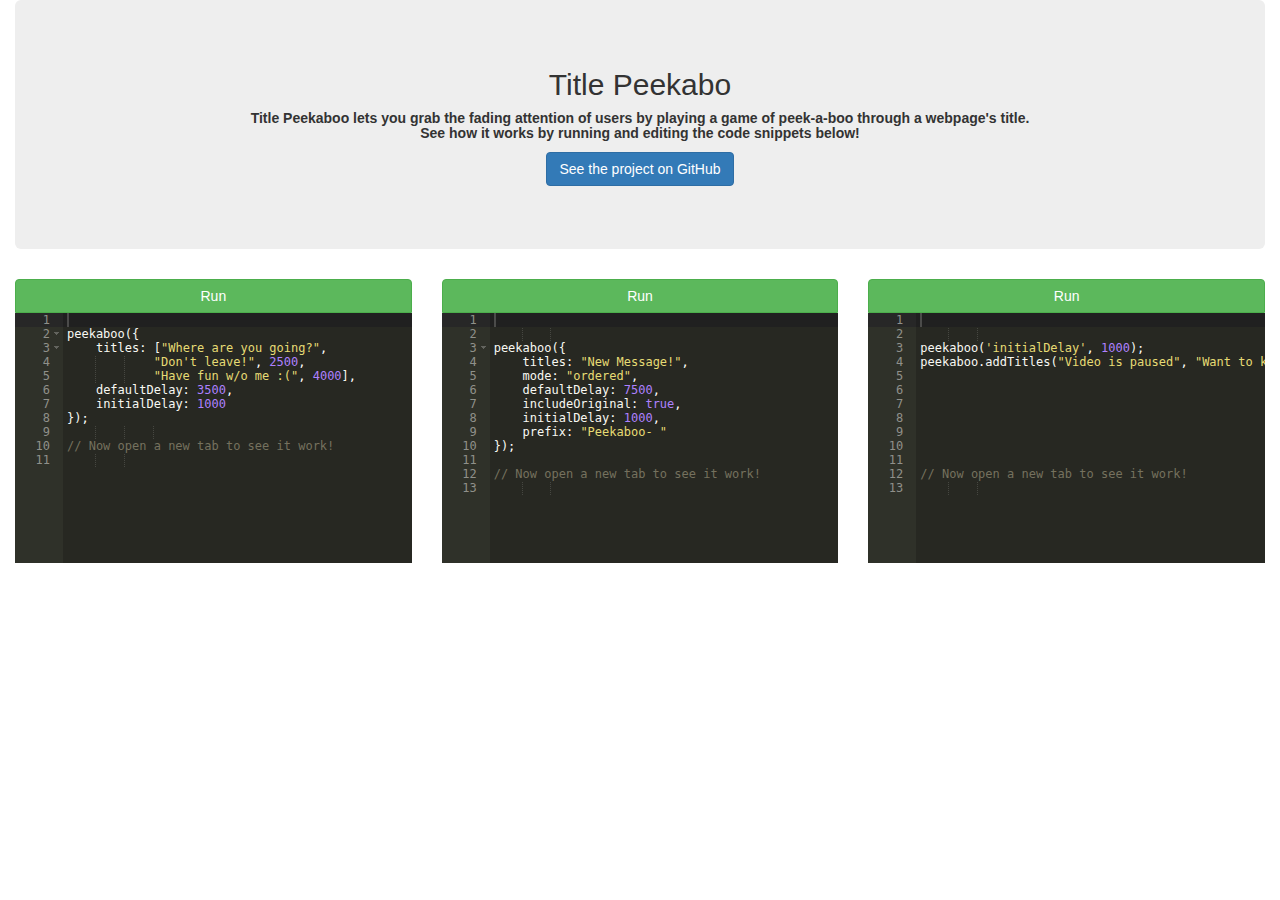
<file: index.html>
<!DOCTYPE html>
<html lang="en">
  <head>
    <meta charset="utf-8">
    <meta http-equiv="X-UA-Compatible" content="IE=edge">
    <meta name="viewport" content="width=device-width, initial-scale=1">

    <title>Title Peekaboo!</title>

    <meta name="description" content="Example webpage for TitlePeekaboo">
    <meta name="author" content="JoelBarna">

    <link href="css/bootstrap.min.css" rel="stylesheet">
    <link href="css/sweetalert.css" rel="stylesheet">
    <link href="css/style.css" rel="stylesheet">

  </head>
  <body>

    <div class="container-fluid">
	<div class="row">
		<div class="col-md-12">
			<div class="jumbotron text-center">
				<h2>
					Title Peekabo
				</h2>
				<h5>
					<strong>Title Peekaboo lets you grab the fading attention of users by playing a game of peek-a-boo through a webpage's title.<br>See how it works by running and editing the code snippets below!</strong>
				</h5>
				<p>
					<a class="btn btn-primary btn-large" href="http://github.com/JBarna/TitlePeekaboo">See the project on GitHub</a>
				</p>
			</div>
		</div>
	</div>
	<div id="codeRow" class="row">
		<div class="col-md-4">
			 
			<button id="code-1" type="button" class="btn btn-success btn-block">
				Run
			</button>
            
            <div class="editor" id="editor-1">
peekaboo({
    titles: ["Where are you going?", 
            "Don't leave!", 2500,
            "Have fun w/o me :(", 4000],
    defaultDelay: 3500,
    initialDelay: 1000
});
                
// Now open a new tab to see it work!
            </div>
		</div>
		<div class="col-md-4">
			 
			<button id="code-2" type="button" class="btn btn-success btn-block">
				Run
			</button>
            <div class="editor" id="editor-2">
            
peekaboo({
    titles: "New Message!",
    mode: "ordered",
    defaultDelay: 7500,
    includeOriginal: true,
    initialDelay: 1000,
    prefix: "Peekaboo- "
});

// Now open a new tab to see it work!
            </div>
            
		</div>
		<div class="col-md-4">
			 
			<button id="code-3" type="button" class="btn btn-success btn-block">
				Run
			</button>
            <div class="editor" id="editor-3">
            
peekaboo('initialDelay', 1000);
peekaboo.addTitles("Video is paused", "Want to keep watching?", 2000);







// Now open a new tab to see it work!
            </div>
		</div>
	</div>
</div>

    <script src="js/jquery.min.js"></script>
    <script src="js/bootstrap.min.js"></script>
    <script src="js/ace/ace.js" type="text/javascript" charset="utf-8"></script>
    <script src="js/sweetalert.min.js"></script>
    <script src="js/TitlePeekaboo.js"></script>
    <script src="js/scripts.js"></script>
    
    <!-- Google Analytics -->
    <script>
  (function(i,s,o,g,r,a,m){i['GoogleAnalyticsObject']=r;i[r]=i[r]||function(){
  (i[r].q=i[r].q||[]).push(arguments)},i[r].l=1*new Date();a=s.createElement(o),
  m=s.getElementsByTagName(o)[0];a.async=1;a.src=g;m.parentNode.insertBefore(a,m)
  })(window,document,'script','//www.google-analytics.com/analytics.js','ga');

  ga('create', 'UA-66118558-1', 'auto');
  ga('send', 'pageview');

</script>

  </body>
</html>
</file>
<file: css/sweetalert.css>
body.stop-scrolling {
  height: 100%;
  overflow: hidden; }

.sweet-overlay {
  background-color: black;
  /* IE8 */
  -ms-filter: "progid:DXImageTransform.Microsoft.Alpha(Opacity=40)";
  /* IE8 */
  background-color: rgba(0, 0, 0, 0.4);
  position: fixed;
  left: 0;
  right: 0;
  top: 0;
  bottom: 0;
  display: none;
  z-index: 10000; }

.sweet-alert {
  background-color: white;
  font-family: 'Open Sans', 'Helvetica Neue', Helvetica, Arial, sans-serif;
  width: 478px;
  padding: 17px;
  border-radius: 5px;
  text-align: center;
  position: fixed;
  left: 50%;
  top: 50%;
  margin-left: -256px;
  margin-top: -200px;
  overflow: hidden;
  display: none;
  z-index: 99999; }
  @media all and (max-width: 540px) {
    .sweet-alert {
      width: auto;
      margin-left: 0;
      margin-right: 0;
      left: 15px;
      right: 15px; } }
  .sweet-alert h2 {
    color: #575757;
    font-size: 30px;
    text-align: center;
    font-weight: 600;
    text-transform: none;
    position: relative;
    margin: 25px 0;
    padding: 0;
    line-height: 40px;
    display: block; }
  .sweet-alert p {
    color: #797979;
    font-size: 16px;
    text-align: center;
    font-weight: 300;
    position: relative;
    text-align: inherit;
    float: none;
    margin: 0;
    padding: 0;
    line-height: normal; }
  .sweet-alert fieldset {
    border: none;
    position: relative; }
  .sweet-alert .sa-error-container {
    background-color: #f1f1f1;
    margin-left: -17px;
    margin-right: -17px;
    overflow: hidden;
    padding: 0 10px;
    max-height: 0;
    webkit-transition: padding 0.15s, max-height 0.15s;
    transition: padding 0.15s, max-height 0.15s; }
    .sweet-alert .sa-error-container.show {
      padding: 10px 0;
      max-height: 100px;
      webkit-transition: padding 0.2s, max-height 0.2s;
      transition: padding 0.25s, max-height 0.25s; }
    .sweet-alert .sa-error-container .icon {
      display: inline-block;
      width: 24px;
      height: 24px;
      border-radius: 50%;
      background-color: #ea7d7d;
      color: white;
      line-height: 24px;
      text-align: center;
      margin-right: 3px; }
    .sweet-alert .sa-error-container p {
      display: inline-block; }
  .sweet-alert .sa-input-error {
    position: absolute;
    top: 29px;
    right: 26px;
    width: 20px;
    height: 20px;
    opacity: 0;
    -webkit-transform: scale(0.5);
    transform: scale(0.5);
    -webkit-transform-origin: 50% 50%;
    transform-origin: 50% 50%;
    -webkit-transition: all 0.1s;
    transition: all 0.1s; }
    .sweet-alert .sa-input-error::before, .sweet-alert .sa-input-error::after {
      content: "";
      width: 20px;
      height: 6px;
      background-color: #f06e57;
      border-radius: 3px;
      position: absolute;
      top: 50%;
      margin-top: -4px;
      left: 50%;
      margin-left: -9px; }
    .sweet-alert .sa-input-error::before {
      -webkit-transform: rotate(-45deg);
      transform: rotate(-45deg); }
    .sweet-alert .sa-input-error::after {
      -webkit-transform: rotate(45deg);
      transform: rotate(45deg); }
    .sweet-alert .sa-input-error.show {
      opacity: 1;
      -webkit-transform: scale(1);
      transform: scale(1); }
  .sweet-alert input {
    width: 100%;
    box-sizing: border-box;
    border-radius: 3px;
    border: 1px solid #d7d7d7;
    height: 43px;
    margin-top: 10px;
    margin-bottom: 17px;
    font-size: 18px;
    box-shadow: inset 0px 1px 1px rgba(0, 0, 0, 0.06);
    padding: 0 12px;
    display: none;
    -webkit-transition: all 0.3s;
    transition: all 0.3s; }
    .sweet-alert input:focus {
      outline: none;
      box-shadow: 0px 0px 3px #c4e6f5;
      border: 1px solid #b4dbed; }
      .sweet-alert input:focus::-moz-placeholder {
        transition: opacity 0.3s 0.03s ease;
        opacity: 0.5; }
      .sweet-alert input:focus:-ms-input-placeholder {
        transition: opacity 0.3s 0.03s ease;
        opacity: 0.5; }
      .sweet-alert input:focus::-webkit-input-placeholder {
        transition: opacity 0.3s 0.03s ease;
        opacity: 0.5; }
    .sweet-alert input::-moz-placeholder {
      color: #bdbdbd; }
    .sweet-alert input:-ms-input-placeholder {
      color: #bdbdbd; }
    .sweet-alert input::-webkit-input-placeholder {
      color: #bdbdbd; }
  .sweet-alert.show-input input {
    display: block; }
  .sweet-alert .sa-confirm-button-container {
    display: inline-block;
    position: relative; }
  .sweet-alert .la-ball-fall {
    position: absolute;
    left: 50%;
    top: 50%;
    margin-left: -27px;
    margin-top: 4px;
    opacity: 0;
    visibility: hidden; }
  .sweet-alert button {
    background-color: #8CD4F5;
    color: white;
    border: none;
    box-shadow: none;
    font-size: 17px;
    font-weight: 500;
    -webkit-border-radius: 4px;
    border-radius: 5px;
    padding: 10px 32px;
    margin: 26px 5px 0 5px;
    cursor: pointer; }
    .sweet-alert button:focus {
      outline: none;
      box-shadow: 0 0 2px rgba(128, 179, 235, 0.5), inset 0 0 0 1px rgba(0, 0, 0, 0.05); }
    .sweet-alert button:hover {
      background-color: #7ecff4; }
    .sweet-alert button:active {
      background-color: #5dc2f1; }
    .sweet-alert button.cancel {
      background-color: #C1C1C1; }
      .sweet-alert button.cancel:hover {
        background-color: #b9b9b9; }
      .sweet-alert button.cancel:active {
        background-color: #a8a8a8; }
      .sweet-alert button.cancel:focus {
        box-shadow: rgba(197, 205, 211, 0.8) 0px 0px 2px, rgba(0, 0, 0, 0.0470588) 0px 0px 0px 1px inset !important; }
    .sweet-alert button[disabled] {
      opacity: .6;
      cursor: default; }
    .sweet-alert button.confirm[disabled] {
      color: transparent; }
      .sweet-alert button.confirm[disabled] ~ .la-ball-fall {
        opacity: 1;
        visibility: visible;
        transition-delay: 0s; }
    .sweet-alert button::-moz-focus-inner {
      border: 0; }
  .sweet-alert[data-has-cancel-button=false] button {
    box-shadow: none !important; }
  .sweet-alert[data-has-confirm-button=false][data-has-cancel-button=false] {
    padding-bottom: 40px; }
  .sweet-alert .sa-icon {
    width: 80px;
    height: 80px;
    border: 4px solid gray;
    -webkit-border-radius: 40px;
    border-radius: 40px;
    border-radius: 50%;
    margin: 20px auto;
    padding: 0;
    position: relative;
    box-sizing: content-box; }
    .sweet-alert .sa-icon.sa-error {
      border-color: #F27474; }
      .sweet-alert .sa-icon.sa-error .sa-x-mark {
        position: relative;
        display: block; }
      .sweet-alert .sa-icon.sa-error .sa-line {
        position: absolute;
        height: 5px;
        width: 47px;
        background-color: #F27474;
        display: block;
        top: 37px;
        border-radius: 2px; }
        .sweet-alert .sa-icon.sa-error .sa-line.sa-left {
          -webkit-transform: rotate(45deg);
          transform: rotate(45deg);
          left: 17px; }
        .sweet-alert .sa-icon.sa-error .sa-line.sa-right {
          -webkit-transform: rotate(-45deg);
          transform: rotate(-45deg);
          right: 16px; }
    .sweet-alert .sa-icon.sa-warning {
      border-color: #F8BB86; }
      .sweet-alert .sa-icon.sa-warning .sa-body {
        position: absolute;
        width: 5px;
        height: 47px;
        left: 50%;
        top: 10px;
        -webkit-border-radius: 2px;
        border-radius: 2px;
        margin-left: -2px;
        background-color: #F8BB86; }
      .sweet-alert .sa-icon.sa-warning .sa-dot {
        position: absolute;
        width: 7px;
        height: 7px;
        -webkit-border-radius: 50%;
        border-radius: 50%;
        margin-left: -3px;
        left: 50%;
        bottom: 10px;
        background-color: #F8BB86; }
    .sweet-alert .sa-icon.sa-info {
      border-color: #C9DAE1; }
      .sweet-alert .sa-icon.sa-info::before {
        content: "";
        position: absolute;
        width: 5px;
        height: 29px;
        left: 50%;
        bottom: 17px;
        border-radius: 2px;
        margin-left: -2px;
        background-color: #C9DAE1; }
      .sweet-alert .sa-icon.sa-info::after {
        content: "";
        position: absolute;
        width: 7px;
        height: 7px;
        border-radius: 50%;
        margin-left: -3px;
        top: 19px;
        background-color: #C9DAE1; }
    .sweet-alert .sa-icon.sa-success {
      border-color: #A5DC86; }
      .sweet-alert .sa-icon.sa-success::before, .sweet-alert .sa-icon.sa-success::after {
        content: '';
        -webkit-border-radius: 40px;
        border-radius: 40px;
        border-radius: 50%;
        position: absolute;
        width: 60px;
        height: 120px;
        background: white;
        -webkit-transform: rotate(45deg);
        transform: rotate(45deg); }
      .sweet-alert .sa-icon.sa-success::before {
        -webkit-border-radius: 120px 0 0 120px;
        border-radius: 120px 0 0 120px;
        top: -7px;
        left: -33px;
        -webkit-transform: rotate(-45deg);
        transform: rotate(-45deg);
        -webkit-transform-origin: 60px 60px;
        transform-origin: 60px 60px; }
      .sweet-alert .sa-icon.sa-success::after {
        -webkit-border-radius: 0 120px 120px 0;
        border-radius: 0 120px 120px 0;
        top: -11px;
        left: 30px;
        -webkit-transform: rotate(-45deg);
        transform: rotate(-45deg);
        -webkit-transform-origin: 0px 60px;
        transform-origin: 0px 60px; }
      .sweet-alert .sa-icon.sa-success .sa-placeholder {
        width: 80px;
        height: 80px;
        border: 4px solid rgba(165, 220, 134, 0.2);
        -webkit-border-radius: 40px;
        border-radius: 40px;
        border-radius: 50%;
        box-sizing: content-box;
        position: absolute;
        left: -4px;
        top: -4px;
        z-index: 2; }
      .sweet-alert .sa-icon.sa-success .sa-fix {
        width: 5px;
        height: 90px;
        background-color: white;
        position: absolute;
        left: 28px;
        top: 8px;
        z-index: 1;
        -webkit-transform: rotate(-45deg);
        transform: rotate(-45deg); }
      .sweet-alert .sa-icon.sa-success .sa-line {
        height: 5px;
        background-color: #A5DC86;
        display: block;
        border-radius: 2px;
        position: absolute;
        z-index: 2; }
        .sweet-alert .sa-icon.sa-success .sa-line.sa-tip {
          width: 25px;
          left: 14px;
          top: 46px;
          -webkit-transform: rotate(45deg);
          transform: rotate(45deg); }
        .sweet-alert .sa-icon.sa-success .sa-line.sa-long {
          width: 47px;
          right: 8px;
          top: 38px;
          -webkit-transform: rotate(-45deg);
          transform: rotate(-45deg); }
    .sweet-alert .sa-icon.sa-custom {
      background-size: contain;
      border-radius: 0;
      border: none;
      background-position: center center;
      background-repeat: no-repeat; }

/*
 * Animations
 */
@-webkit-keyframes showSweetAlert {
  0% {
    transform: scale(0.7);
    -webkit-transform: scale(0.7); }
  45% {
    transform: scale(1.05);
    -webkit-transform: scale(1.05); }
  80% {
    transform: scale(0.95);
    -webkit-transform: scale(0.95); }
  100% {
    transform: scale(1);
    -webkit-transform: scale(1); } }

@keyframes showSweetAlert {
  0% {
    transform: scale(0.7);
    -webkit-transform: scale(0.7); }
  45% {
    transform: scale(1.05);
    -webkit-transform: scale(1.05); }
  80% {
    transform: scale(0.95);
    -webkit-transform: scale(0.95); }
  100% {
    transform: scale(1);
    -webkit-transform: scale(1); } }

@-webkit-keyframes hideSweetAlert {
  0% {
    transform: scale(1);
    -webkit-transform: scale(1); }
  100% {
    transform: scale(0.5);
    -webkit-transform: scale(0.5); } }

@keyframes hideSweetAlert {
  0% {
    transform: scale(1);
    -webkit-transform: scale(1); }
  100% {
    transform: scale(0.5);
    -webkit-transform: scale(0.5); } }

@-webkit-keyframes slideFromTop {
  0% {
    top: 0%; }
  100% {
    top: 50%; } }

@keyframes slideFromTop {
  0% {
    top: 0%; }
  100% {
    top: 50%; } }

@-webkit-keyframes slideToTop {
  0% {
    top: 50%; }
  100% {
    top: 0%; } }

@keyframes slideToTop {
  0% {
    top: 50%; }
  100% {
    top: 0%; } }

@-webkit-keyframes slideFromBottom {
  0% {
    top: 70%; }
  100% {
    top: 50%; } }

@keyframes slideFromBottom {
  0% {
    top: 70%; }
  100% {
    top: 50%; } }

@-webkit-keyframes slideToBottom {
  0% {
    top: 50%; }
  100% {
    top: 70%; } }

@keyframes slideToBottom {
  0% {
    top: 50%; }
  100% {
    top: 70%; } }

.showSweetAlert[data-animation=pop] {
  -webkit-animation: showSweetAlert 0.3s;
  animation: showSweetAlert 0.3s; }

.showSweetAlert[data-animation=none] {
  -webkit-animation: none;
  animation: none; }

.showSweetAlert[data-animation=slide-from-top] {
  -webkit-animation: slideFromTop 0.3s;
  animation: slideFromTop 0.3s; }

.showSweetAlert[data-animation=slide-from-bottom] {
  -webkit-animation: slideFromBottom 0.3s;
  animation: slideFromBottom 0.3s; }

.hideSweetAlert[data-animation=pop] {
  -webkit-animation: hideSweetAlert 0.2s;
  animation: hideSweetAlert 0.2s; }

.hideSweetAlert[data-animation=none] {
  -webkit-animation: none;
  animation: none; }

.hideSweetAlert[data-animation=slide-from-top] {
  -webkit-animation: slideToTop 0.4s;
  animation: slideToTop 0.4s; }

.hideSweetAlert[data-animation=slide-from-bottom] {
  -webkit-animation: slideToBottom 0.3s;
  animation: slideToBottom 0.3s; }

@-webkit-keyframes animateSuccessTip {
  0% {
    width: 0;
    left: 1px;
    top: 19px; }
  54% {
    width: 0;
    left: 1px;
    top: 19px; }
  70% {
    width: 50px;
    left: -8px;
    top: 37px; }
  84% {
    width: 17px;
    left: 21px;
    top: 48px; }
  100% {
    width: 25px;
    left: 14px;
    top: 45px; } }

@keyframes animateSuccessTip {
  0% {
    width: 0;
    left: 1px;
    top: 19px; }
  54% {
    width: 0;
    left: 1px;
    top: 19px; }
  70% {
    width: 50px;
    left: -8px;
    top: 37px; }
  84% {
    width: 17px;
    left: 21px;
    top: 48px; }
  100% {
    width: 25px;
    left: 14px;
    top: 45px; } }

@-webkit-keyframes animateSuccessLong {
  0% {
    width: 0;
    right: 46px;
    top: 54px; }
  65% {
    width: 0;
    right: 46px;
    top: 54px; }
  84% {
    width: 55px;
    right: 0px;
    top: 35px; }
  100% {
    width: 47px;
    right: 8px;
    top: 38px; } }

@keyframes animateSuccessLong {
  0% {
    width: 0;
    right: 46px;
    top: 54px; }
  65% {
    width: 0;
    right: 46px;
    top: 54px; }
  84% {
    width: 55px;
    right: 0px;
    top: 35px; }
  100% {
    width: 47px;
    right: 8px;
    top: 38px; } }

@-webkit-keyframes rotatePlaceholder {
  0% {
    transform: rotate(-45deg);
    -webkit-transform: rotate(-45deg); }
  5% {
    transform: rotate(-45deg);
    -webkit-transform: rotate(-45deg); }
  12% {
    transform: rotate(-405deg);
    -webkit-transform: rotate(-405deg); }
  100% {
    transform: rotate(-405deg);
    -webkit-transform: rotate(-405deg); } }

@keyframes rotatePlaceholder {
  0% {
    transform: rotate(-45deg);
    -webkit-transform: rotate(-45deg); }
  5% {
    transform: rotate(-45deg);
    -webkit-transform: rotate(-45deg); }
  12% {
    transform: rotate(-405deg);
    -webkit-transform: rotate(-405deg); }
  100% {
    transform: rotate(-405deg);
    -webkit-transform: rotate(-405deg); } }

.animateSuccessTip {
  -webkit-animation: animateSuccessTip 0.75s;
  animation: animateSuccessTip 0.75s; }

.animateSuccessLong {
  -webkit-animation: animateSuccessLong 0.75s;
  animation: animateSuccessLong 0.75s; }

.sa-icon.sa-success.animate::after {
  -webkit-animation: rotatePlaceholder 4.25s ease-in;
  animation: rotatePlaceholder 4.25s ease-in; }

@-webkit-keyframes animateErrorIcon {
  0% {
    transform: rotateX(100deg);
    -webkit-transform: rotateX(100deg);
    opacity: 0; }
  100% {
    transform: rotateX(0deg);
    -webkit-transform: rotateX(0deg);
    opacity: 1; } }

@keyframes animateErrorIcon {
  0% {
    transform: rotateX(100deg);
    -webkit-transform: rotateX(100deg);
    opacity: 0; }
  100% {
    transform: rotateX(0deg);
    -webkit-transform: rotateX(0deg);
    opacity: 1; } }

.animateErrorIcon {
  -webkit-animation: animateErrorIcon 0.5s;
  animation: animateErrorIcon 0.5s; }

@-webkit-keyframes animateXMark {
  0% {
    transform: scale(0.4);
    -webkit-transform: scale(0.4);
    margin-top: 26px;
    opacity: 0; }
  50% {
    transform: scale(0.4);
    -webkit-transform: scale(0.4);
    margin-top: 26px;
    opacity: 0; }
  80% {
    transform: scale(1.15);
    -webkit-transform: scale(1.15);
    margin-top: -6px; }
  100% {
    transform: scale(1);
    -webkit-transform: scale(1);
    margin-top: 0;
    opacity: 1; } }

@keyframes animateXMark {
  0% {
    transform: scale(0.4);
    -webkit-transform: scale(0.4);
    margin-top: 26px;
    opacity: 0; }
  50% {
    transform: scale(0.4);
    -webkit-transform: scale(0.4);
    margin-top: 26px;
    opacity: 0; }
  80% {
    transform: scale(1.15);
    -webkit-transform: scale(1.15);
    margin-top: -6px; }
  100% {
    transform: scale(1);
    -webkit-transform: scale(1);
    margin-top: 0;
    opacity: 1; } }

.animateXMark {
  -webkit-animation: animateXMark 0.5s;
  animation: animateXMark 0.5s; }

@-webkit-keyframes pulseWarning {
  0% {
    border-color: #F8D486; }
  100% {
    border-color: #F8BB86; } }

@keyframes pulseWarning {
  0% {
    border-color: #F8D486; }
  100% {
    border-color: #F8BB86; } }

.pulseWarning {
  -webkit-animation: pulseWarning 0.75s infinite alternate;
  animation: pulseWarning 0.75s infinite alternate; }

@-webkit-keyframes pulseWarningIns {
  0% {
    background-color: #F8D486; }
  100% {
    background-color: #F8BB86; } }

@keyframes pulseWarningIns {
  0% {
    background-color: #F8D486; }
  100% {
    background-color: #F8BB86; } }

.pulseWarningIns {
  -webkit-animation: pulseWarningIns 0.75s infinite alternate;
  animation: pulseWarningIns 0.75s infinite alternate; }

@-webkit-keyframes rotate-loading {
  0% {
    transform: rotate(0deg); }
  100% {
    transform: rotate(360deg); } }

@keyframes rotate-loading {
  0% {
    transform: rotate(0deg); }
  100% {
    transform: rotate(360deg); } }

/* Internet Explorer 9 has some special quirks that are fixed here */
/* The icons are not animated. */
/* This file is automatically merged into sweet-alert.min.js through Gulp */
/* Error icon */
.sweet-alert .sa-icon.sa-error .sa-line.sa-left {
  -ms-transform: rotate(45deg) \9; }

.sweet-alert .sa-icon.sa-error .sa-line.sa-right {
  -ms-transform: rotate(-45deg) \9; }

/* Success icon */
.sweet-alert .sa-icon.sa-success {
  border-color: transparent\9; }

.sweet-alert .sa-icon.sa-success .sa-line.sa-tip {
  -ms-transform: rotate(45deg) \9; }

.sweet-alert .sa-icon.sa-success .sa-line.sa-long {
  -ms-transform: rotate(-45deg) \9; }

/*!
 * Load Awesome v1.1.0 (http://github.danielcardoso.net/load-awesome/)
 * Copyright 2015 Daniel Cardoso <@DanielCardoso>
 * Licensed under MIT
 */
.la-ball-fall,
.la-ball-fall > div {
  position: relative;
  -webkit-box-sizing: border-box;
  -moz-box-sizing: border-box;
  box-sizing: border-box; }

.la-ball-fall {
  display: block;
  font-size: 0;
  color: #fff; }

.la-ball-fall.la-dark {
  color: #333; }

.la-ball-fall > div {
  display: inline-block;
  float: none;
  background-color: currentColor;
  border: 0 solid currentColor; }

.la-ball-fall {
  width: 54px;
  height: 18px; }

.la-ball-fall > div {
  width: 10px;
  height: 10px;
  margin: 4px;
  border-radius: 100%;
  opacity: 0;
  -webkit-animation: ball-fall 1s ease-in-out infinite;
  -moz-animation: ball-fall 1s ease-in-out infinite;
  -o-animation: ball-fall 1s ease-in-out infinite;
  animation: ball-fall 1s ease-in-out infinite; }

.la-ball-fall > div:nth-child(1) {
  -webkit-animation-delay: -200ms;
  -moz-animation-delay: -200ms;
  -o-animation-delay: -200ms;
  animation-delay: -200ms; }

.la-ball-fall > div:nth-child(2) {
  -webkit-animation-delay: -100ms;
  -moz-animation-delay: -100ms;
  -o-animation-delay: -100ms;
  animation-delay: -100ms; }

.la-ball-fall > div:nth-child(3) {
  -webkit-animation-delay: 0ms;
  -moz-animation-delay: 0ms;
  -o-animation-delay: 0ms;
  animation-delay: 0ms; }

.la-ball-fall.la-sm {
  width: 26px;
  height: 8px; }

.la-ball-fall.la-sm > div {
  width: 4px;
  height: 4px;
  margin: 2px; }

.la-ball-fall.la-2x {
  width: 108px;
  height: 36px; }

.la-ball-fall.la-2x > div {
  width: 20px;
  height: 20px;
  margin: 8px; }

.la-ball-fall.la-3x {
  width: 162px;
  height: 54px; }

.la-ball-fall.la-3x > div {
  width: 30px;
  height: 30px;
  margin: 12px; }

/*
 * Animation
 */
@-webkit-keyframes ball-fall {
  0% {
    opacity: 0;
    -webkit-transform: translateY(-145%);
    transform: translateY(-145%); }
  10% {
    opacity: .5; }
  20% {
    opacity: 1;
    -webkit-transform: translateY(0);
    transform: translateY(0); }
  80% {
    opacity: 1;
    -webkit-transform: translateY(0);
    transform: translateY(0); }
  90% {
    opacity: .5; }
  100% {
    opacity: 0;
    -webkit-transform: translateY(145%);
    transform: translateY(145%); } }

@-moz-keyframes ball-fall {
  0% {
    opacity: 0;
    -moz-transform: translateY(-145%);
    transform: translateY(-145%); }
  10% {
    opacity: .5; }
  20% {
    opacity: 1;
    -moz-transform: translateY(0);
    transform: translateY(0); }
  80% {
    opacity: 1;
    -moz-transform: translateY(0);
    transform: translateY(0); }
  90% {
    opacity: .5; }
  100% {
    opacity: 0;
    -moz-transform: translateY(145%);
    transform: translateY(145%); } }

@-o-keyframes ball-fall {
  0% {
    opacity: 0;
    -o-transform: translateY(-145%);
    transform: translateY(-145%); }
  10% {
    opacity: .5; }
  20% {
    opacity: 1;
    -o-transform: translateY(0);
    transform: translateY(0); }
  80% {
    opacity: 1;
    -o-transform: translateY(0);
    transform: translateY(0); }
  90% {
    opacity: .5; }
  100% {
    opacity: 0;
    -o-transform: translateY(145%);
    transform: translateY(145%); } }

@keyframes ball-fall {
  0% {
    opacity: 0;
    -webkit-transform: translateY(-145%);
    -moz-transform: translateY(-145%);
    -o-transform: translateY(-145%);
    transform: translateY(-145%); }
  10% {
    opacity: .5; }
  20% {
    opacity: 1;
    -webkit-transform: translateY(0);
    -moz-transform: translateY(0);
    -o-transform: translateY(0);
    transform: translateY(0); }
  80% {
    opacity: 1;
    -webkit-transform: translateY(0);
    -moz-transform: translateY(0);
    -o-transform: translateY(0);
    transform: translateY(0); }
  90% {
    opacity: .5; }
  100% {
    opacity: 0;
    -webkit-transform: translateY(145%);
    -moz-transform: translateY(145%);
    -o-transform: translateY(145%);
    transform: translateY(145%); } }
</file>
<file: css/style.css>
.editor { 
    height: 250px;
}


#codeRow .col-md-4{
    margin-bottom: 10px;
}

#codeRow .btn{
    border-bottom-left-radius: 0px;
    border-bottom-right-radius: 0px;
}
</file>
